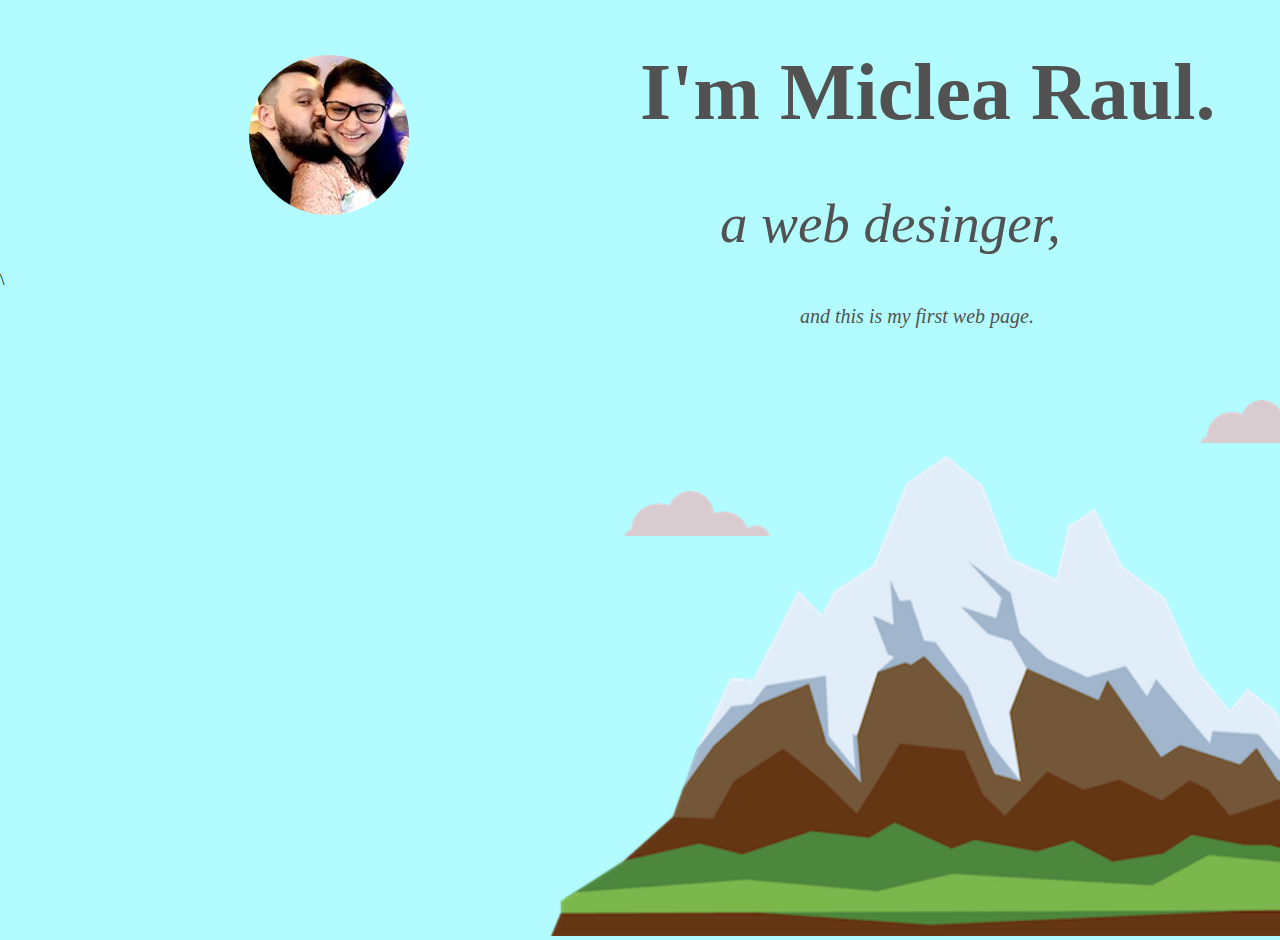
<file: index.html>
<!DOCTYPE html>
<html lang="en" dir="ltr">
  <head>
    <meta charset="utf-8">
    <title>Miclea Raul</title>
    <link rel="stylesheet" href="css/styles.css">
    <link rel="icon" href="favicon.ico">
  </head>
  <body>
<div class="topc">
  <img class="cl"src="images/cloud.png" alt="cloud-img">
  <h1>I'm Miclea Raul.</h1>
  <p><span>a web desinger,</span></p>\
  <p><span class="sp1">and this is my first web page.</span></p>
  <img class="cl1" src="images/cloud.png" alt="cloud-img">
  <img class="mount" src="images/mountain.png" alt="mountain-img">
  <img class="raul" src="images/raul.png" alt="raul-imag">

</div>
<div class="middelc">

</div>
<div class="bottomc">

</div>
  </body>
</html>
</file>
<file: css/styles.css>
body{
  margin: 0px;
}
h1{
  margin-top: 0px;
  margin-left: 40pc;
  font-family: cursive;
  font-size: 80px;
  color: #525252;
}
span{
  color:#525252;
  font-family: cursive;
  font-size: 55px;
  font-style: italic;
  position: relative;
  left: 45pc;
}
.sp1{
  color:#525252;
  font-family: cursive;
  font-size: 20px;
  position: relative;
  left: 50pc;
}

.topc{
  background-color: #b2fcff;
  width: 120pc;
}
.middelc{
  background-color: #cbf1f5;
}
.bottomc{
  background-color: #abedd8;

}
.mount{
  position:relative;
  left: 25pc;
  bottom: 0px;
  width: 55pc;
  height: 37pc;
}
.cl{
  position: relative;
  top: 25pc;
  left:75pc;
  width:135px;
}
.cl1{
  position: relative;
  left: 39pc;
  bottom: 25pc;
  width: 145px;
  height: 45px;
}
.raul{
  position:absolute;
  left: 249px;
  top:55px;
  border-radius: 100px;

}
</file>
